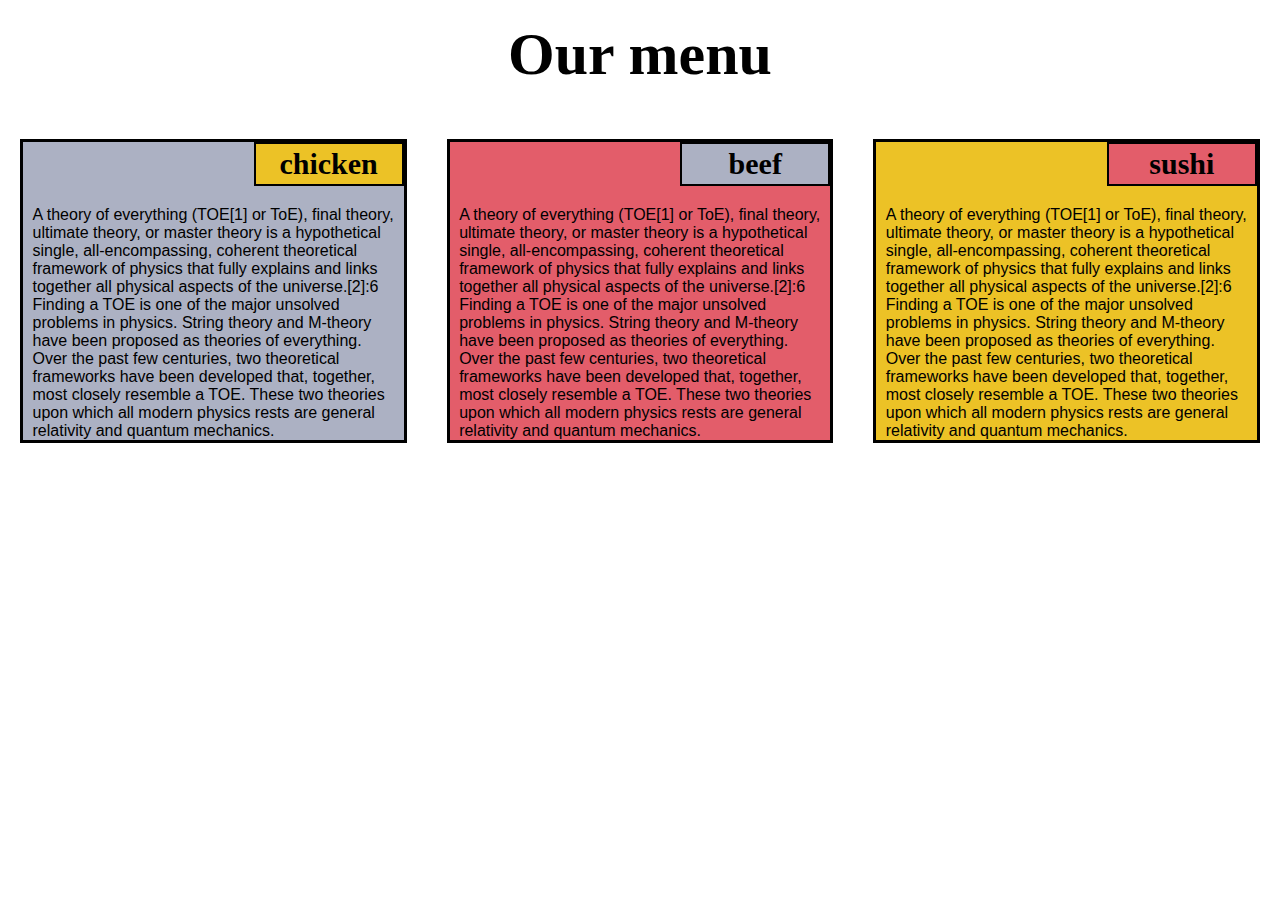
<file: assignment-solutions/module-2-solutions/index.html>
<!DOCTYPE html>
<html>
<head>
<meta charset="utf-8">
<meta name="viewport" content="width=device-width, initial-scale=1">
<title>Assignment solution module-2</title>
<link rel="stylesheet" href="css\styles.css">
</head>

<body>
 
<h1>Our menu</h1>

<div class="row">
  <div class="col-lg-4 col-md-6 col-sm-12">
  	<section class = "menu-box" id="chicken" >
  	<h4 class = "menu">chicken </h4>
  	<p>A theory of everything (TOE[1] or ToE), final theory, ultimate theory, or master theory is a hypothetical single, all-encompassing, coherent theoretical framework of physics that fully explains and links together all physical aspects of the universe.[2]:6 Finding a TOE is one of the major unsolved problems in physics. String theory and M-theory have been proposed as theories of everything. Over the past few centuries, two theoretical frameworks have been developed that, together, most closely resemble a TOE. These two theories upon which all modern physics rests are general relativity and quantum mechanics.</p>
  </section>
  </div>

  <div class="col-lg-4 col-md-6 col-sm-12">
  	<section class = "menu-box" id="beef" >
  	<h4 class = "menu">beef </h4>
  	<p>A theory of everything (TOE[1] or ToE), final theory, ultimate theory, or master theory is a hypothetical single, all-encompassing, coherent theoretical framework of physics that fully explains and links together all physical aspects of the universe.[2]:6 Finding a TOE is one of the major unsolved problems in physics. String theory and M-theory have been proposed as theories of everything. Over the past few centuries, two theoretical frameworks have been developed that, together, most closely resemble a TOE. These two theories upon which all modern physics rests are general relativity and quantum mechanics. </p>
</section>
  </div>


  <div class="col-lg-4 col-md-12 col-sm-12">
<section class = "menu-box" id="sushi" >
  	<h4 class = "menu">sushi </h4>
  	<p>A theory of everything (TOE[1] or ToE), final theory, ultimate theory, or master theory is a hypothetical single, all-encompassing, coherent theoretical framework of physics that fully explains and links together all physical aspects of the universe.[2]:6 Finding a TOE is one of the major unsolved problems in physics. String theory and M-theory have been proposed as theories of everything. Over the past few centuries, two theoretical frameworks have been developed that, together, most closely resemble a TOE. These two theories upon which all modern physics rests are general relativity and quantum mechanics. </p>
</section>
  </div>
</div>
</div>

</body>
</html>
</file>
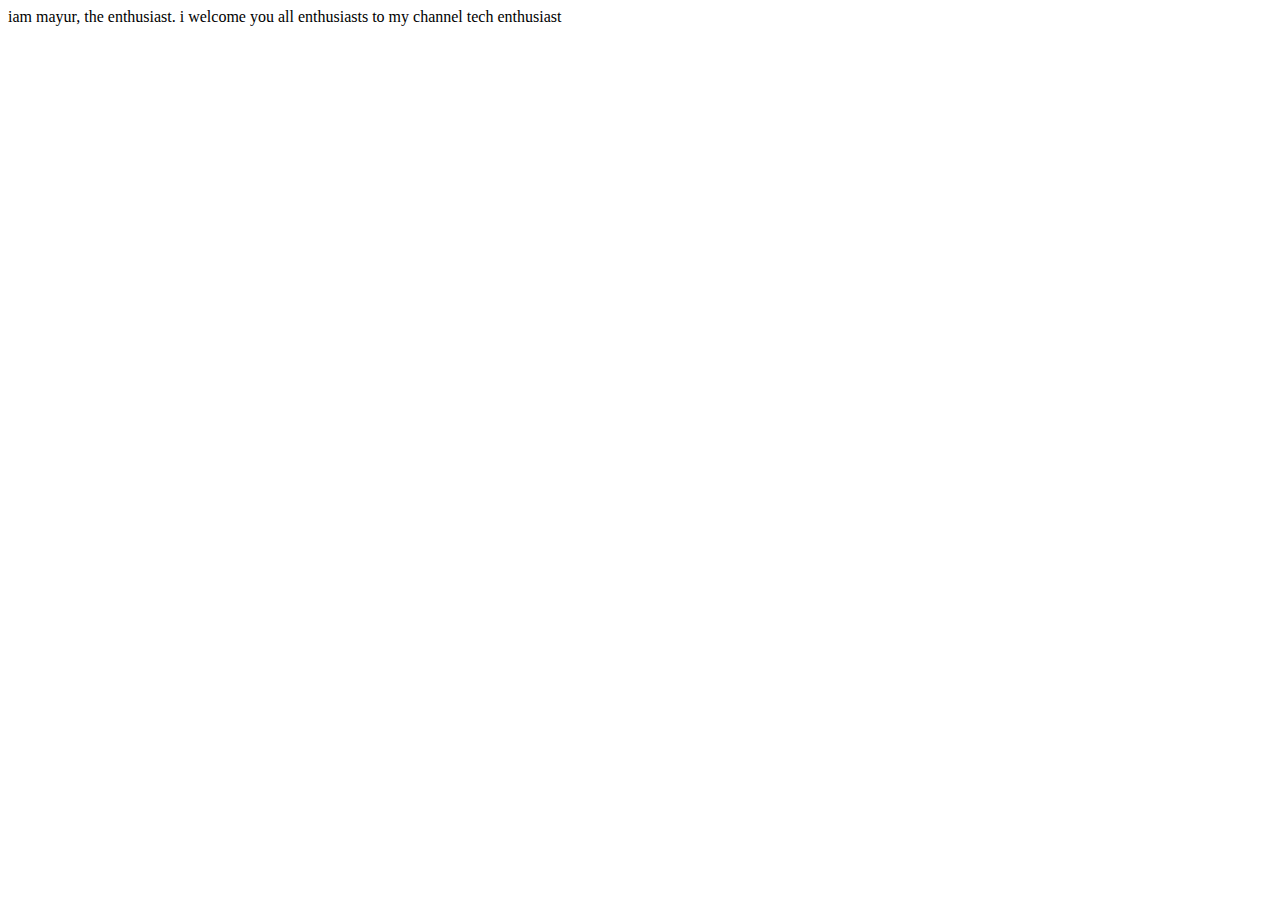
<file: site/sample.html>
<!DOCTYPE html>
<html>
<head>
	<title> welcome to tech enthusiast</title>
</head>
<body>
	
iam mayur, the enthusiast. i welcome you all enthusiasts to my channel tech enthusiast
</body>
</html>
</file>
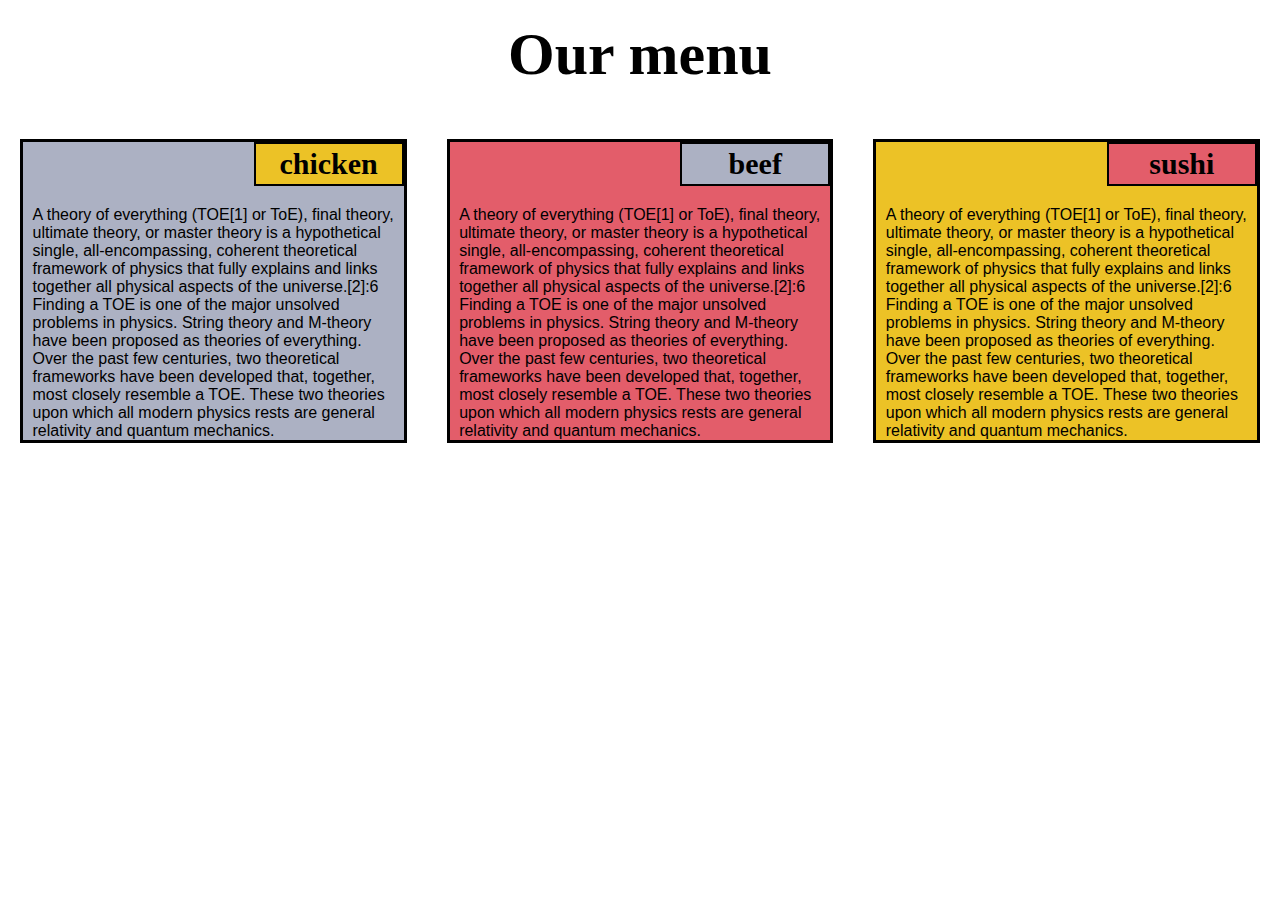
<file: assignment-solutions/module-2-solutions/module-2-solution.html>
<!DOCTYPE html>
<html>
<head>
<meta charset="utf-8">
<meta name="viewport" content="width=device-width, initial-scale=1">
<title>Assignment solution module-2</title>
<link rel="stylesheet" href="myStyles.css">
</head>

<body>
 
<h1>Our menu</h1>

<div class="row">
  <div class="col-lg-4 col-md-6 col-sm-12">
  	<section class = "menu-box" id="chicken" >
  	<h4 class = "menu">chicken </h4>
  	<p>A theory of everything (TOE[1] or ToE), final theory, ultimate theory, or master theory is a hypothetical single, all-encompassing, coherent theoretical framework of physics that fully explains and links together all physical aspects of the universe.[2]:6 Finding a TOE is one of the major unsolved problems in physics. String theory and M-theory have been proposed as theories of everything. Over the past few centuries, two theoretical frameworks have been developed that, together, most closely resemble a TOE. These two theories upon which all modern physics rests are general relativity and quantum mechanics.</p>
  </section>
  </div>

  <div class="col-lg-4 col-md-6 col-sm-12">
  	<section class = "menu-box" id="beef" >
  	<h4 class = "menu">beef </h4>
  	<p>A theory of everything (TOE[1] or ToE), final theory, ultimate theory, or master theory is a hypothetical single, all-encompassing, coherent theoretical framework of physics that fully explains and links together all physical aspects of the universe.[2]:6 Finding a TOE is one of the major unsolved problems in physics. String theory and M-theory have been proposed as theories of everything. Over the past few centuries, two theoretical frameworks have been developed that, together, most closely resemble a TOE. These two theories upon which all modern physics rests are general relativity and quantum mechanics. </p>
</section>
  </div>


  <div class="col-lg-4 col-md-12 col-sm-12">
<section class = "menu-box" id="sushi" >
  	<h4 class = "menu">sushi </h4>
  	<p>A theory of everything (TOE[1] or ToE), final theory, ultimate theory, or master theory is a hypothetical single, all-encompassing, coherent theoretical framework of physics that fully explains and links together all physical aspects of the universe.[2]:6 Finding a TOE is one of the major unsolved problems in physics. String theory and M-theory have been proposed as theories of everything. Over the past few centuries, two theoretical frameworks have been developed that, together, most closely resemble a TOE. These two theories upon which all modern physics rests are general relativity and quantum mechanics. </p>
</section>
  </div>
</div>
</div>

</body>
</html>
</file>
<file: assignment-solutions/module-2-solutions/myStyles.css>
* {
  box-sizing: border-box;
  margin:0;
  padding: 0;
  
}
h1 {
  text-align: center; 
  font-size: 60px;
  margin: 20px 30px 30px 30px;
}


.menu-box {
  border: 3px solid black;
  margin: 20px 20px 20px 20px;}

#chicken{ background-color: rgb(172,177,195); }
#beef{background-color: rgb(227,93,106);}
#sushi{background-color: #ecc226 }

#chicken .menu{background-color: #ecc226 }
#beef .menu{background-color:rgb(172,177,195); }
#sushi .menu{background-color: rgb(227,93,106); }

.menu{ 
  padding: 3px 3px 3px 3px ;
  width: 150px;
  font-size: 30px;
  text-align:center;
  border: 2px solid;
  float:right; 
  clear: both;
  margin-bottom: 20px;
  }

  p {
  width: 95%;
  margin-top: 0px;
  margin-bottom: 0px;
  margin-left: auto;
  margin-right: auto;
  font-family: Helvetica;
  clear: both;
  
}


/* Simple Responsive Framework. */
.row {
  width: 100%;

}

/********** Large devices only **********/

@media (min-width: 992px) {
 .col-lg-1, .col-lg-2, .col-lg-3, .col-lg-4, .col-lg-5, .col-lg-6, .col-lg-7, .col-lg-8, .col-lg-9, .col-lg-10, .col-lg-11, .col-lg-12 {
    float: left;
  }
  .col-lg-1 {
    width: 8.33%;
  }
  .col-lg-2 {
    width: 16.66%;
  }
  .col-lg-3 {
    width: 25%;
  }
  .col-lg-4 {
    width: 33.33%;
  }
  .col-lg-5 {
    width: 41.66%;
  }
  .col-lg-6 {
    width: 50%;
  }
  .col-lg-7 {
    width: 58.33%;
  }
  .col-lg-8 {
    width: 66.66%;
  }
  .col-lg-9 {
    width: 74.99%;
  }
  .col-lg-10 {
    width: 83.33%;
  }
  .col-lg-11 {
    width: 91.66%;
  }
  .col-lg-12 {
    width: 100%;
}
}

/********** Medium devices only **********/

@media (min-width: 768px) and (max-width: 991.5px) {
 .col-md-1, .col-md-2, .col-md-3, .col-md-4, .col-md-5, .col-md-6, .col-md-7, .col-md-8, .col-md-9, .col-md-10, .col-md-11, .col-md-12 {
    float: left;
   
  }
  .col-md-1 {
    width: 8.33%;
  }
  .col-md-2 {
    width: 16.66%;
  }
  .col-md-3 {
    width: 25%;
  }
  .col-md-4 {
    width: 33.33%;
  }
  .col-md-5 {
    width: 41.66%;
  }
  .col-md-6 {
    width: 50%;
  }
  .col-md-7 {
    width: 58.33%;
  }
  .col-md-8 {
    width: 66.66%;
  }
  .col-md-9 {
    width: 74.99%;
  }
  .col-md-10 {
    width: 83.33%;
  }
  .col-md-11 {
    width: 91.66%;
  }
  .col-md-12 {
    width: 100%;
  }
 
}

/*small devices only*/
@media (max-width: 767.5px) {
  .col-sm-1, .col-sm-2, .col-sm-3, .col-sm-4, .col-sm-5,.col-sm-6, .col-sm-7, .col-sm-8, .col-sm-9, .col-sm-10, .col-sm-11, .col-sm-12 {
    float: left;
   
  }
  .col-sm-1 {
    width: 8.33%;
  }
  .col-sm-2 {
    width: 16.66%;
  }
  .col-sm-3 {
    width: 25%;
  }
  .col-sm-4 {
    width: 33.33%;
  }
  .col-sm-5 {
    width: 41.66%;
  }
  .col-sm-6 {
    width: 50%;
  }
  .col-sm-7 {
    width: 58.33%;
  }
  .col-sm-8 {
    width: 66.66%;
  }
  .col-sm-9 {
    width: 74.99%;
  }
  .col-sm-10 {
    width: 83.33%;
  }
  .col-sm-11 {
    width: 91.66%;
  }
  .col-sm-12 {
    width: 100%;
  }
}
</file>
